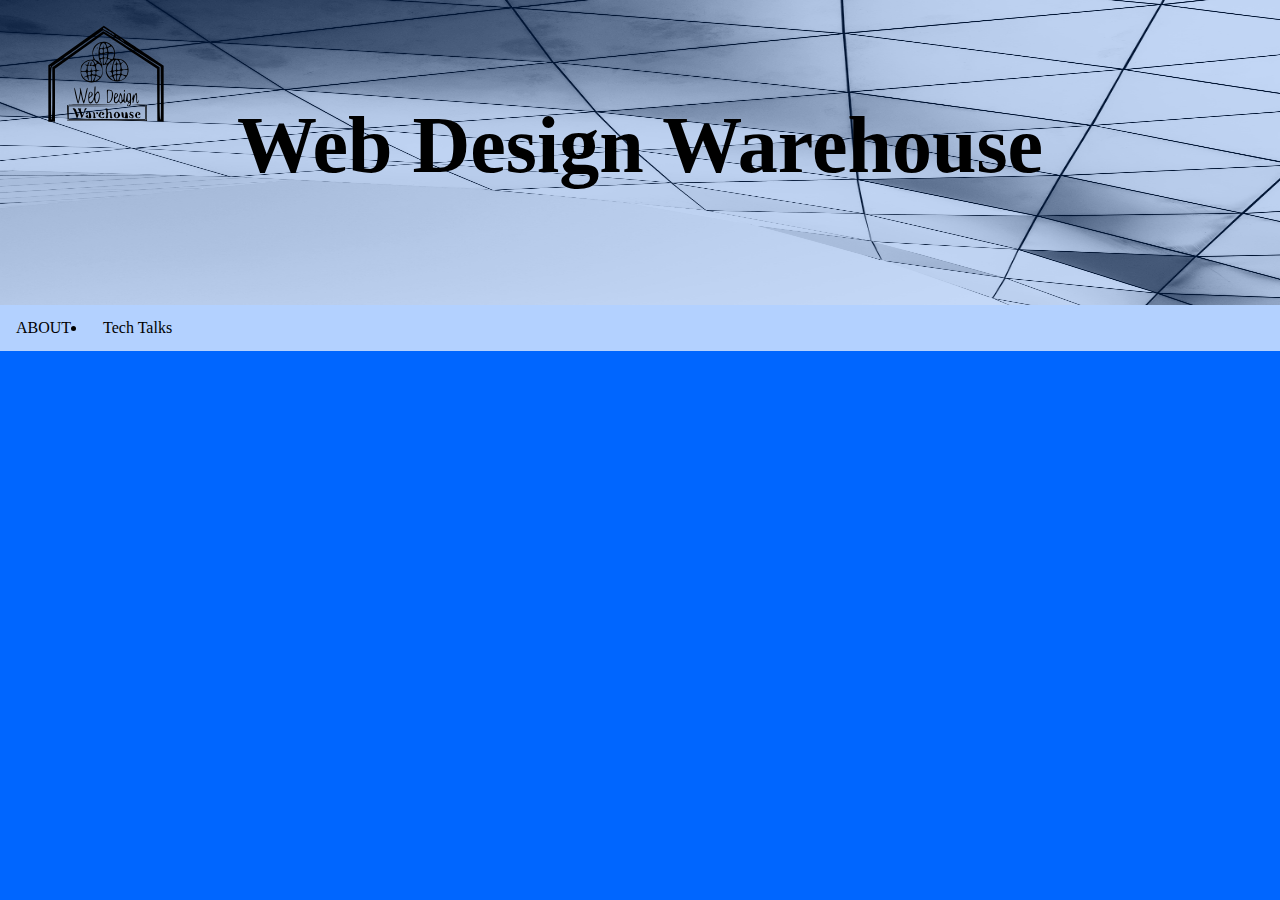
<file: index.html>
<!DOCTYPE html>
<html lang="en">
<head>
    <meta charset="UTF-8">
    <meta http-equiv="X-UA-Compatible" content="IE=edge">
    <meta name="viewport" content="width=device-width, initial-scale=1.0">
    <title>Web Design Warehouse</title>
    <link rel="stylesheet" href="styles.css">
</head>
<body>
    <section class="hero-image">
        <img src="BLB4UL01.svg" alt="logo" id="logo">
        <img src="mainhero.jpg" alt="mainhero" id="heroimage" height="400px">
        <h1>Web Design Warehouse</h1>
        <!--<img src="IMG_6456.jpg" alt=""MainHeroImage>-->
        <nav>
            <ul>
                <li>
                <a href="about.html">ABOUT</a>
                </li>
                <li>
                    <a href="techtalks.html">Tech Talks</a>
                </li>
            </ul>
        </nav>
    </section>


    
</body>
</html>
</file>
<file: styles.css>
body{
    height: 100%;
    background-color: #0066ff;
    margin: 0;
}

#heroimage{
    position: absolute;
    left: 0px;
    right: 0px;
    top: 0px;
    z-index: -1;
    height: 350px;
    width: 100%;
    opacity: 0.8;
}
h1{
    /* padding-bottom: 20%;
    padding-top: 10%; */
    font-size: 500%;
    font-weight: bolder;
    text-align: center;
    margin-top: 100px;
    
}
#logo{
    width: 200px;
    height: 200px;
    position: fixed;
    top: 0;
    left: 5px;
    z-index: 1;
    object-fit: fill;
}

ul{
    /* list-style-type: none; */
    margin: 0;
    padding: 0;
    overflow: hidden;
    background-color: #b3d1ff;
   position: absolute;
   top: 305px;
   width: 100%;


}

li{
    float: left;

}

li a{
    display: block;
    color: black;
    text-align: center;
    padding: 14px 16px;
    text-decoration: none;
}

li a:hover {
    background-color: black;
    color: white;
}
section{
    margin: 0;
}
</file>
